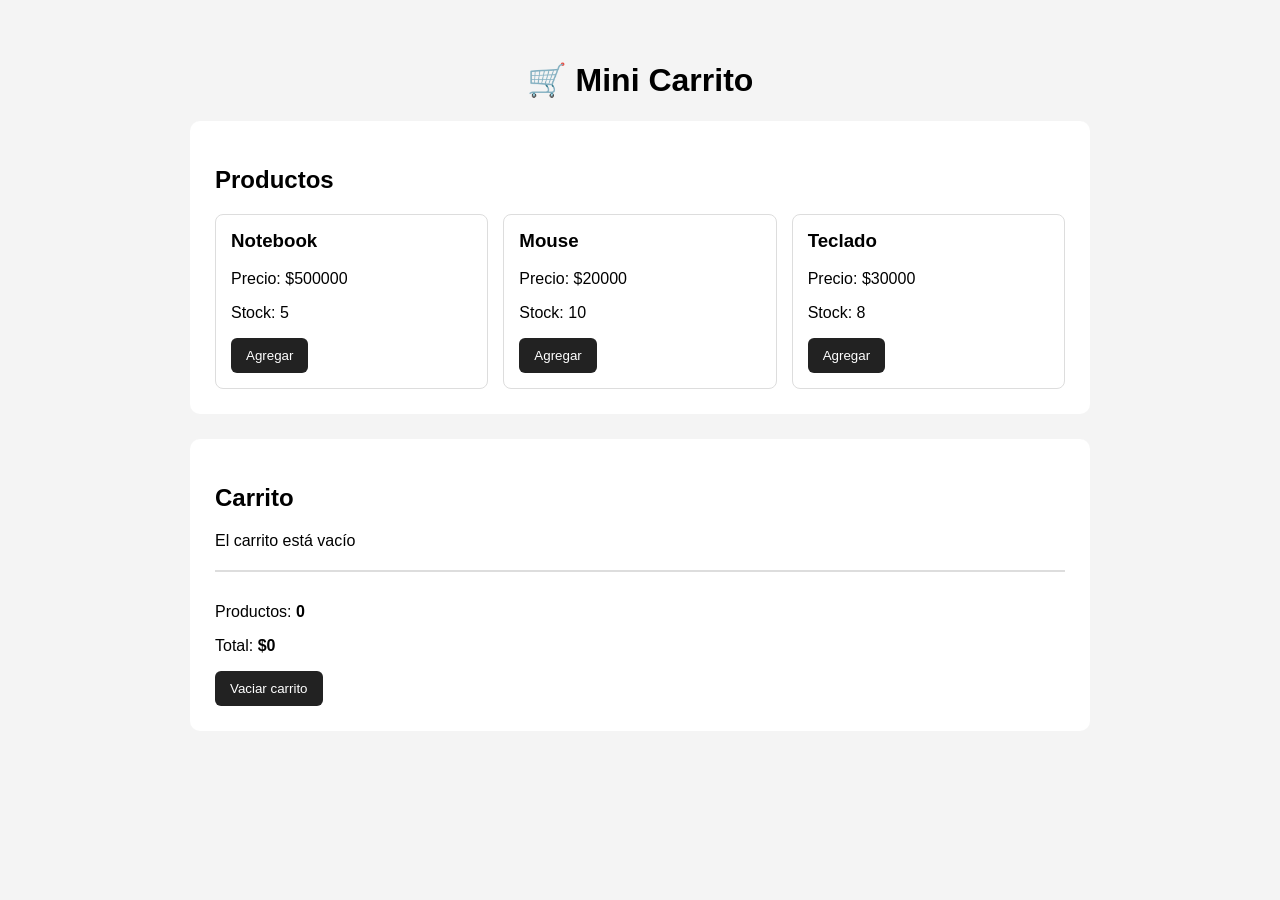
<file: Carrito/index.html>
<!DOCTYPE html>
<html lang="es">
<head>
    <meta charset="UTF-8">
    <meta name="viewport" content="width=device-width, initial-scale=1.0">
    <title>Mini Carrito</title>
    <link rel="stylesheet" href="style.css">
</head>
<body>
    <main class="container">
        <h1>🛒 Mini Carrito</h1>

        <section>
            <h2>Productos</h2>
            <div id="productos"></div>
        </section>

        <section class="carrito">
            <h2>Carrito</h2>
            <div id="carrito">
                <p>El carrito está vacío</p>
            </div>

            <div class="resumen">
                <p>Productos: <strong id="cantidad">0</strong></p>
                <p>Total: <strong id="total">$0</strong></p>
                <button id="vaciar">Vaciar carrito</button>
            </div>
        </section>
    </main>

    <script src="app.js"></script>
</body>
</html>
</file>
<file: Carrito/style.css>
* {
    box-sizing: border-box;
}

body {
    font-family: Arial, sans-serif;
    background: #f4f4f4;
    margin: 0;
    padding: 40px;
}

.container {
    max-width: 900px;
    margin: auto;
}

h1 {
    text-align: center;
}

section {
    background: white;
    padding: 25px;
    margin-bottom: 25px;
    border-radius: 10px;
}

#productos {
    display: grid;
    grid-template-columns: repeat(3, 1fr);
    gap: 15px;
}

.producto {
    border: 1px solid #ddd;
    padding: 15px;
    border-radius: 8px;
}

.producto h3 {
    margin-top: 0;
}

button {
    border: none;
    padding: 10px 15px;
    border-radius: 6px;
    cursor: pointer;
    background: #222;
    color: white;
}

button:hover {
    opacity: 0.8;
}

.item-carrito {
    display: flex;
    justify-content: space-between;
    border-bottom: 1px solid #ddd;
    padding: 10px 0;
}

.resumen {
    margin-top: 20px;
    border-top: 2px solid #ddd;
    padding-top: 15px;
}
</file>
